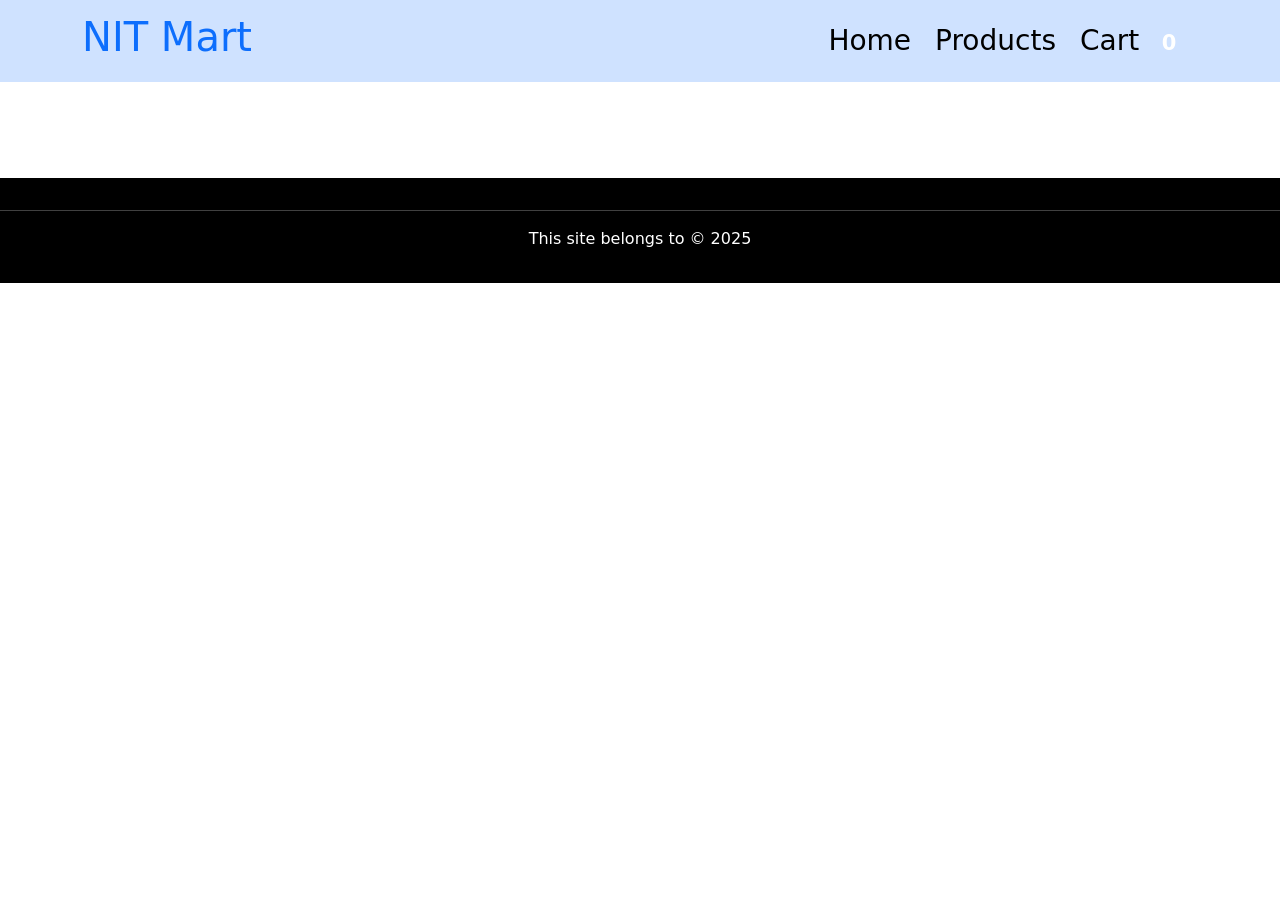
<file: pages/product.html>
<!DOCTYPE html>
<html lang="en">
<head>
    <meta charset="UTF-8">
    <meta name="viewport" content="width=device-width, initial-scale=1.0">
    <title>Online Mart</title>
    <link rel="shortcut icon" href="https://encrypted-tbn0.gstatic.com/images?q=tbn:ANd9GcRZD7GY_ckJDluCyUAGncVvUi-jI7XQxdM_KQ&s" type="image/x-icon">
    <link href="https://cdn.jsdelivr.net/npm/bootstrap@5.3.5/dist/css/bootstrap.min.css" rel="stylesheet" integrity="sha384-SgOJa3DmI69IUzQ2PVdRZhwQ+dy64/BUtbMJw1MZ8t5HZApcHrRKUc4W0kG879m7" crossorigin="anonymous">
    <link rel="stylesheet" href="../style.css">
</head>
<body>
    <header>
       <nav class="navbar navbar-expand-lg bg-primary-subtle">
        <div class="container d-flex justify-content-between">
         <a class="navbar-brand" href="#">
             <h1 class=" text-primary">NIT Mart</h1>
         </a>
    <button class="navbar-toggler" type="button" data-bs-toggle="collapse" data-bs-target="#navbarSupportedContent" aria-controls="navbarSupportedContent" aria-expanded="false" aria-label="Toggle navigation">
      <span class="navbar-toggler-icon"></span>
    </button>
        <div class="collapse navbar-collapse flex-grow-0" id="navbarSupportedContent">
      <ul class="navbar-nav me-auto mb-2 mb-lg-0 flex flex-column flex-lg-row gap-2">
        <li class="nav-item">
          <a class="nav-link active fs-3 text-black" aria-current="page" href="../index.html">Home</a>
        </li>
        <li class="nav-item">
          <a class="nav-link fs-3 text-black" href="./products.html">Products</a>
        </li>
        <li class="nav-item">
          <a class="nav-link fs-3 text-black" href="#">Cart  <span id="cartCount" class=" badge">0</span></a>
        </li>
      </ul>
       </div>
        </div>
       </nav>
    </header>
    <main id="main" class=" d-flex gap-2 container py-5">

    </main>
    <footer class=" bg-black text-white text-center mb-0 py-3">
      <hr>
      <p>This site belongs to  &copy; 2025</p>
    </footer>
    <script src="https://cdn.jsdelivr.net/npm/bootstrap@5.3.5/dist/js/bootstrap.bundle.min.js"></script>
    <script src="../JS/common.js"></script>
    <script src="../JS/product.js"></script>
</body>
</html>
</file>
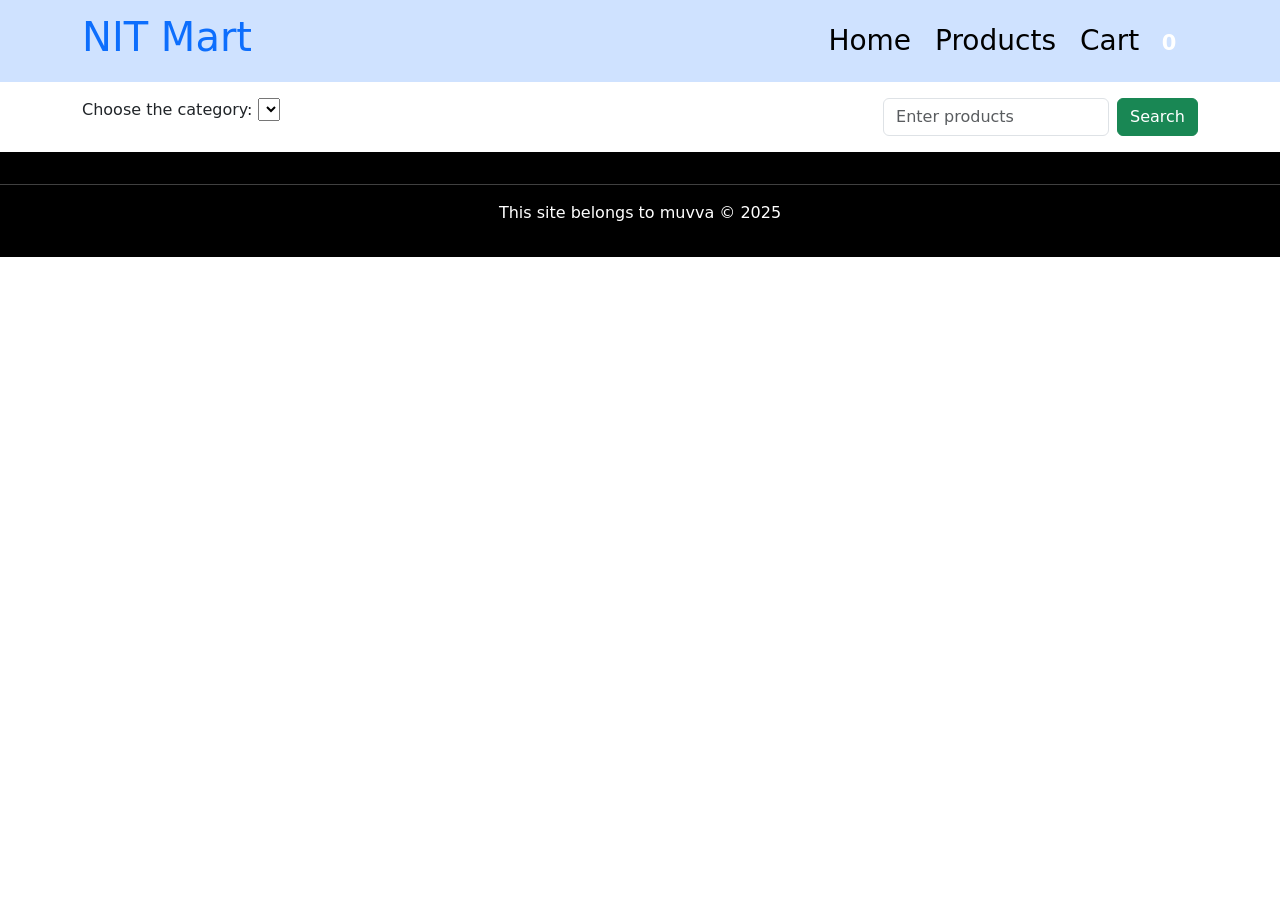
<file: pages/products.html>
<!DOCTYPE html>
<html lang="en">
<head>
    <meta charset="UTF-8">
    <meta name="viewport" content="width=device-width, initial-scale=1.0">
    <title>Online Mart</title>
    <link rel="shortcut icon" href="https://encrypted-tbn0.gstatic.com/images?q=tbn:ANd9GcRZD7GY_ckJDluCyUAGncVvUi-jI7XQxdM_KQ&s" type="image/x-icon">
    <link href="https://cdn.jsdelivr.net/npm/bootstrap@5.3.5/dist/css/bootstrap.min.css" rel="stylesheet" integrity="sha384-SgOJa3DmI69IUzQ2PVdRZhwQ+dy64/BUtbMJw1MZ8t5HZApcHrRKUc4W0kG879m7" crossorigin="anonymous">
    <link rel="stylesheet" href="../style.css">
</head>
<body>
    <header>
       <nav class="navbar navbar-expand-lg bg-primary-subtle">
        <div class="container d-flex justify-content-between">
         <a class="navbar-brand" href="#">
            <h1 class=" text-primary">NIT Mart</h1>
         </a>
    <button class="navbar-toggler" type="button" data-bs-toggle="collapse" data-bs-target="#navbarSupportedContent" aria-controls="navbarSupportedContent" aria-expanded="false" aria-label="Toggle navigation">
      <span class="navbar-toggler-icon"></span>
    </button>
        <div class="collapse navbar-collapse flex-grow-0" id="navbarSupportedContent">
      <ul class="navbar-nav me-auto mb-2 mb-lg-0 flex flex-column flex-lg-row gap-2">
        <li class="nav-item">
          <a class="nav-link active fs-3 text-black" aria-current="page" href="../index.html">Home</a>
        </li>
        <li class="nav-item">
          <a class="nav-link fs-3 text-black" href="#">Products</a>
        </li>
        <li class="nav-item">
          <a class="nav-link fs-3 text-black" href="#">Cart <span id="cartCount" class=" badge">0</span></a>
        </li>
      </ul>
       </div>
        </div>
       </nav>
    </header>
    <main>
        <div id="filters" class=" container d-flex py-3 justify-content-between">
            <div>
               Choose the category: 
               <select name="cat" id="cat">
               </select>
            </div>
            <div>
                <form id="searchForm" class=" d-flex gap-2">
                    <input class=" form-control" type="text" id="searchInput" placeholder="Enter products">
                    <button class=" btn btn-success" id="searchBtn">Search</button>
                </form>
            </div>
        </div>
        <div id="mainProducts"></div>
    </main>
    <footer class=" bg-black text-white text-center mb-0 py-3">
      <hr>
      <p>This site belongs to muvva &copy; 2025</p>
    </footer>
    <script src="https://cdn.jsdelivr.net/npm/bootstrap@5.3.5/dist/js/bootstrap.bundle.min.js"></script>
    <script src="../JS/common.js"></script>
    <script src="../JS/products.js"></script>
</body>
</html>
</file>
<file: style.css>
*{
    transition: all 0.3s ease;
}
body{
    height: 100vh;
}
.nav-link:hover{
  color: green !important;
}
section{
    padding: 50px 0px;
}
#categories img:hover{
    scale: 1.05;
}
#mainProducts{
    max-width: 1280px;
    margin: auto;
    display: grid;
    grid-template-columns: repeat(4,1fr);
    gap: 10px;
}
</file>
